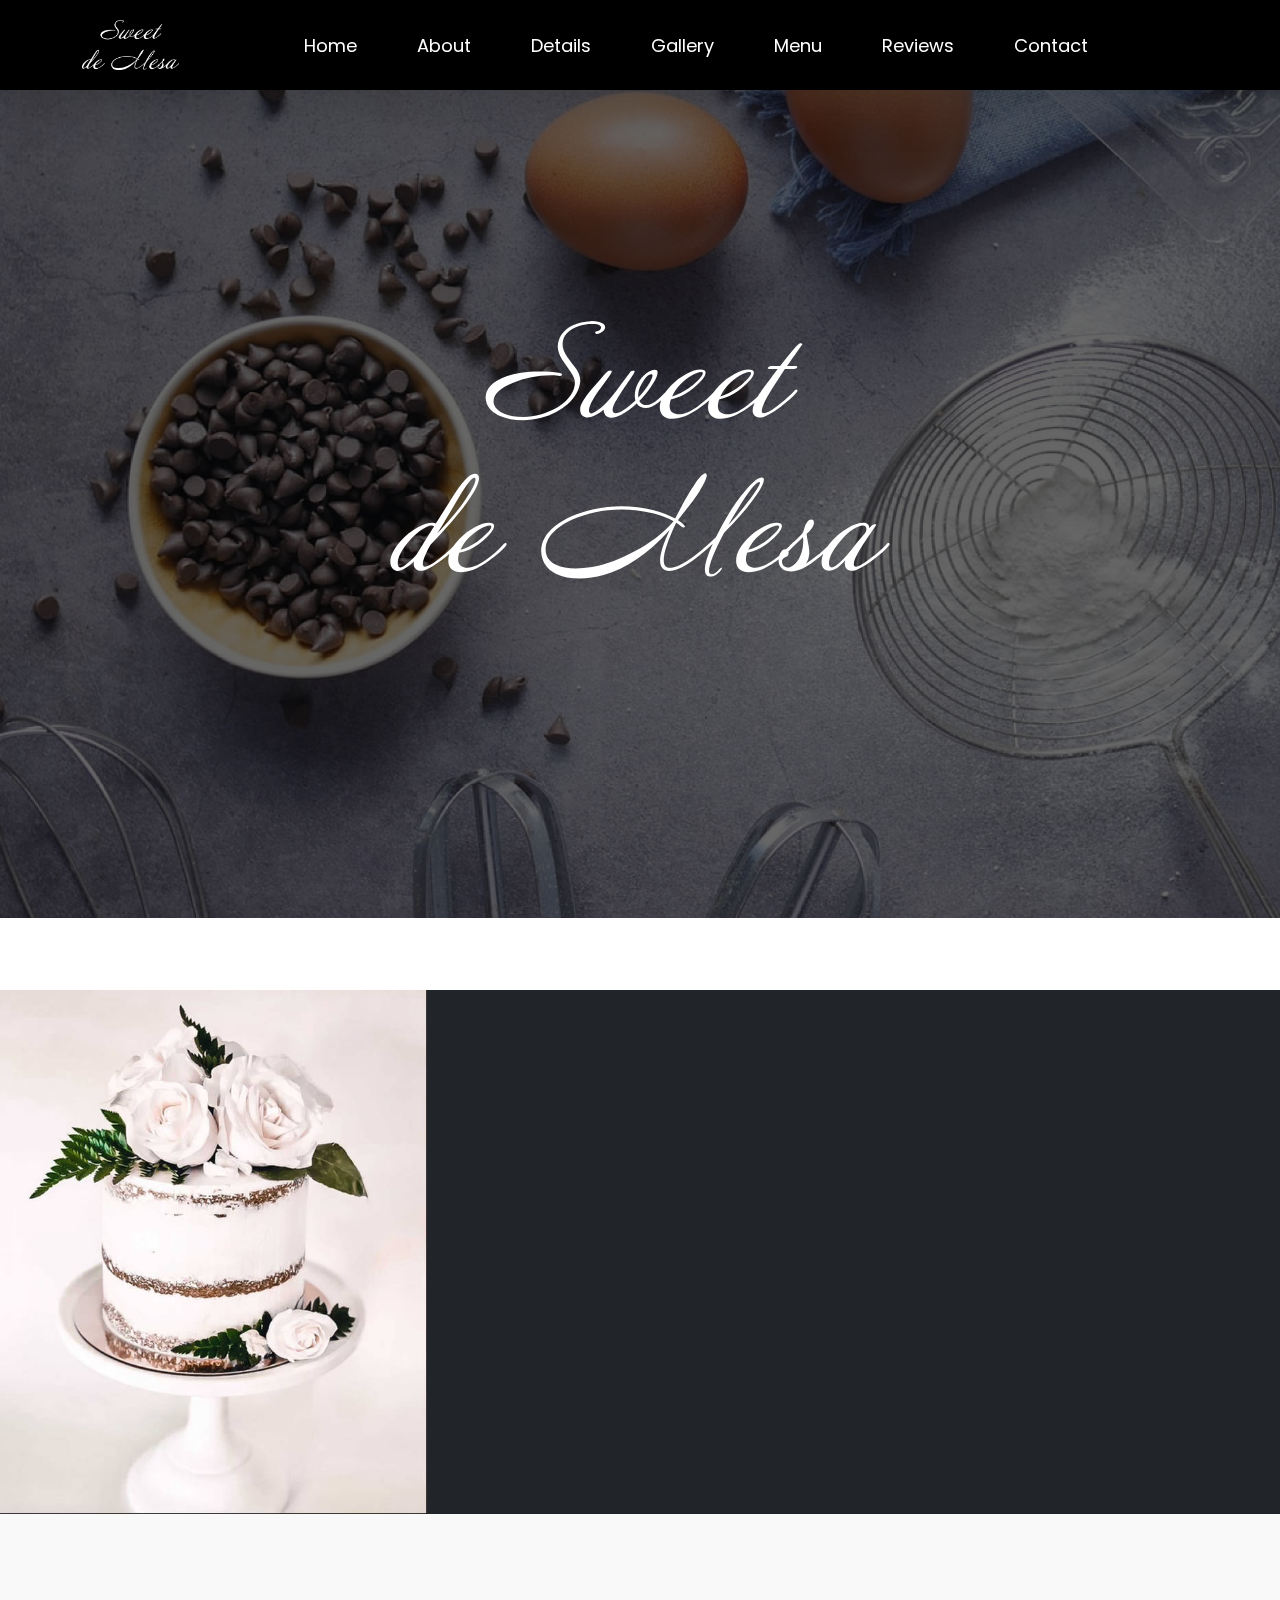
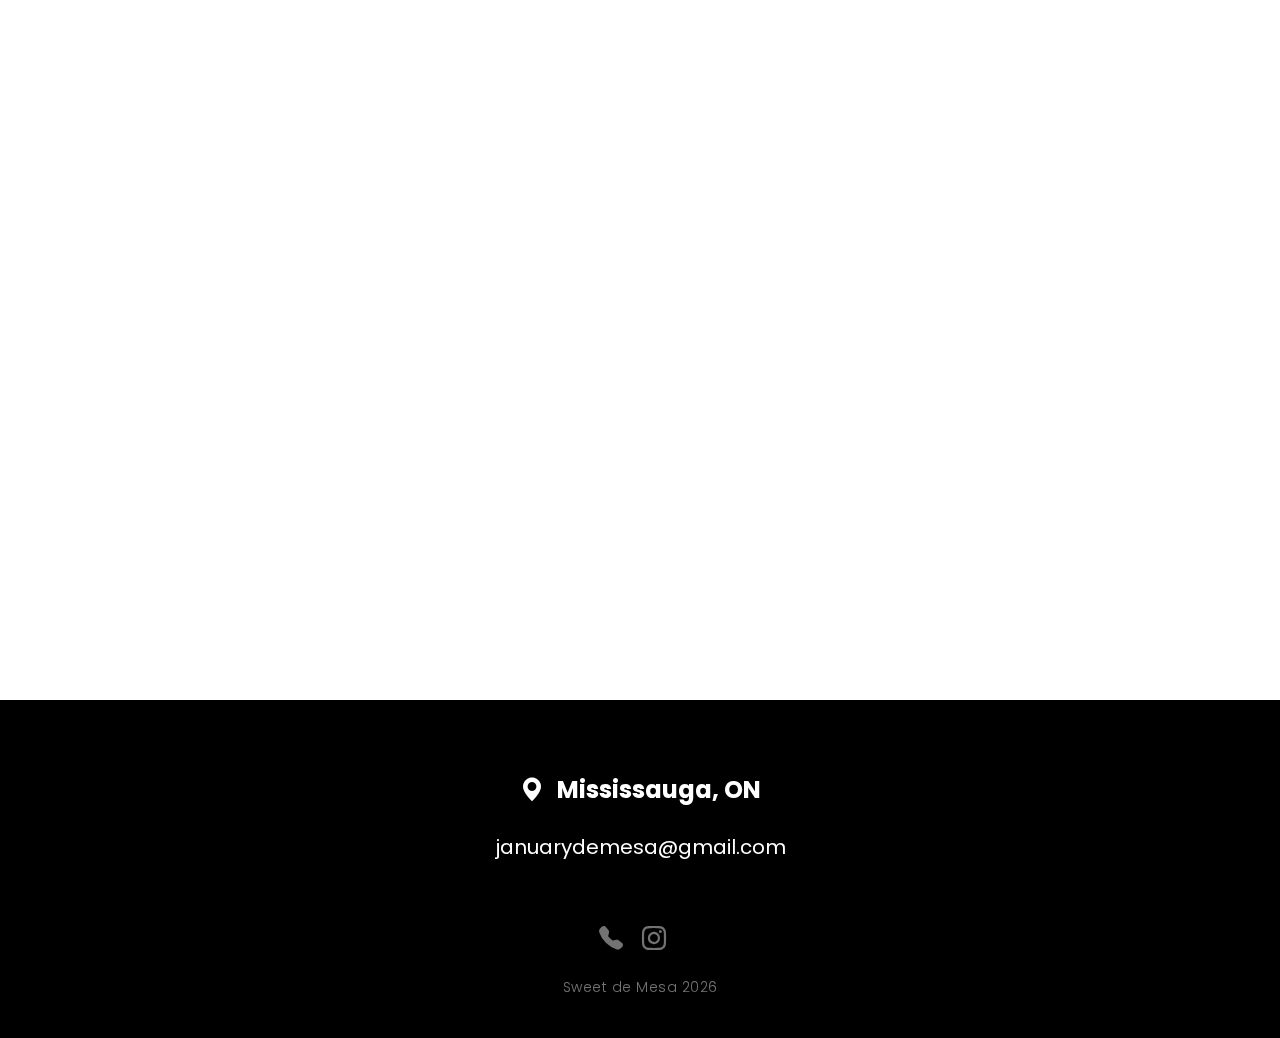
<file: index.html>
<!doctype html>
<html lang="en">
    <head>
        <meta charset="utf-8">
        <meta name="viewport" content="width=device-width, initial-scale=1">

        <meta name="description" content="">
        <meta name="author" content="">

        <title>Sweet de Mesa</title>

        <!-- CSS FILES -->
        <link rel="preconnect" href="https://fonts.googleapis.com">
        <link rel="shortcut icon" type="image/png" href="/images/cupcake.png">

        <link rel="preconnect" href="https://fonts.gstatic.com" crossorigin>
        
        <link href="https://fonts.googleapis.com/css2?family=Noto+Sans+JP:wght@100;300;400;700;900&display=swap" rel="stylesheet">
        <link href="https://fonts.googleapis.com/css?family=Poppins:300,400,700,900" rel="stylesheet">

        <link href="css/bootstrap.min.css" rel="stylesheet">
        <link href="css/bootstrap-icons.css" rel="stylesheet">
        <link rel="stylesheet" href="css/owl.carousel.min.css" />

        <link rel="stylesheet" href="css/magnific-popup.css">

        <link href="css/aos.css" rel="stylesheet">

        <link href="css/main.css" rel="stylesheet">

    </head>
    
    <body>
    
        <main>

            <nav class="navbar navbar-expand-lg bg-light shadow-lg">
                <div class="container">
                    <a class="navbar-brand" href="index.html">
                        <img class="nav-logo" src="/images/logo/logo.png" alt="logo-pink">
                    </a>

                    <button class="navbar-toggler" type="button" data-bs-toggle="collapse" data-bs-target="#navbarNav" aria-controls="navbarNav" aria-expanded="false" aria-label="Toggle navigation">
                        <span class="navbar-toggler-icon"></span>
                    </button>

                    <div class="collapse navbar-collapse" id="navbarNav">
                        <ul class="navbar-nav mx-auto">
                            <li class="nav-item active">
                                <a class="nav-link" href="#hero">Home</a>
                            </li>

                            <li class="nav-item">
                                <a class="nav-link" href="#about">About</a>
                            </li>

                            <li class="nav-item">
                                <a class="nav-link" href="#details">Details</a>
                            </li>

                            <li class="nav-item">
                                <a class="nav-link" href="#gallery">Gallery</a>
                            </li>

                            <li class="nav-item">
                                <a class="nav-link" href="#menu">Menu</a>
                            </li>

                            <li class="nav-item">
                                <a class="nav-link" href="#reviews">Reviews</a>
                            </li>

                            <li class="nav-item">
                                <a class="nav-link" href="#contact">Contact</a>
                            </li>
                        </ul>
                    </div>
                </div>
            </nav>

            <section class="hero parallax-window" data-parallax="scroll" data-image-src="images/portfolio/Parallax.png" id="hero">
                
                <div class="heroText">
                    <img class="logo-main" src="/images/logo/logo.svg" data-aos="zoom-in" data-aos-delay="800" alt="logo">

                </div>

                <!-- <div class="videoWrapper">
                    <video class="custom-video" poster="videos/screen-shot.png" autoplay muted loop>
                        <source src="videos/baking.mp4" type="video/mp4">

                        Your browser does not support the video tag.
                    </video>
                </div> -->

                <!-- <div class="overlay"></div> -->
            </section>

            <section id="about">

                <div class="container-fluid">
                    <div class="row">
                        <div class="col-lg-4 col-12 p-0">      
                            <img src="images/portfolio/IMG_9.jpg" class="img-fluid about-image" alt="">
                        </div>

                        <div class="col-lg-8 col-12 bg-dark">  
                            <div class="d-flex flex-column flex-wrap justify-content-center h-100 py-5 px-4 pt-lg-4 pb-lg-0">
                                <h2 class="text-white mb-3" data-aos="fade-up">January Rahmani</h2>

                                <p class="text-secondary-white-color about-us-2" data-aos="fade-up">Baker & Cake Decorator</p>
                                <p class="text-secondary-white-color about-us" data-aos="fade-up">January's love for baking, and her natural passion in design perfectly compliment each other to bring her customers' visions to life! January offers a variety of boutique style baked goods, from extraordinary custom cakes to beautiful custom cupcakes. She adds her unique flair, and only uses the highest quality and freshest ingredients.</p>

                                <div class="mt-3 custom-links">

                                    <a  href="https://www.instagram.com/sweetdemesa/?hl=en" target="_blank" class="text-white custom-link contact-us bi-instagram" data-aos="zoom-in" data-aos-delay="300"> Instagram <i class="bi bi-arrow-right"></i></a>
                                </div>

                            </div>
                        </div>

                    </div>
                </div>

            </section>

            <section class="news section-padding" id="details">
                <div class="container">
                    <div class="row">

                        <div class="col-12">
                            <h2 class="mb-5 text-center" data-aos="fade-up">Details</h2>
                        </div>

                        <div class="col-lg-6 col-12 mb-5 mb-lg-0 mt-3" data-aos="fade-up">
                            <h4 class="sub-header"> <i class="bi bi-cash-coin"></i> Cake Pricing</h4>
                            <p class="mt-3">Cake costs are heavily dependant on the complexity of the cake design, number of servings and flavour.</p>
                        </div>

                        <div class="col-lg-6 col-12 mb-5 mb-lg-0 mt-3" data-aos="fade-up">
                            <h4 class="sub-header"><i class="bi bi-check-circle"></i> Confirming Your Order</h4>
                            <p class="mt-3">Dates are subject to availability. We are currently booking 2-3 weeks out.</p>
                            <p>To confirm your order a 50% non-refundable deposit is required.</p>
                        </div>

                    </div>
                </div>

                <div class="container mt-5">
                    <div class="row">

                        <div class="col-lg-6 col-12 mb-5 mb-lg-0" data-aos="fade-up">
                            <h4 class="sub-header"> <i class="bi bi-calendar-event"></i> Pick up & Delivery</h4>
                            <p class="mt-3">We are by appointment only.</p>
                            <p>Friday - Sunday pick up times are between 9 - 11AM.</p>
                            <p>Monday - Thursday pick up times are between 11AM - 7PM.</p>
                            <p>Delivery is available on Saturday - Sunday only.</p>
                        </div>

                        <div class="col-lg-6 col-12 mb-5 mb-lg-0" data-aos="fade-up">
                            <h4 class="sub-header"><i class="bi bi-exclamation-triangle"></i> Allergens</h4>
                            <p class="mt-3">All of our cakes and baked confections may contain or have come in contact with a variety of nuts, gluten, dairy, egg, and soy products. It is important to notify Sweet de Mesa of any allergies or dietary restrictions prior to confirming your order.</p>
                        </div>

                    </div>
                </div>
            </section>

            <section class="section-padding" id="gallery">
                <div class="container">
                    <div class="row">

                        <div class="col-12">
                            <h2 class="mb-5 text-center" data-aos="fade-up">Gallery</h2>
                        </div>

                        <div class="col-lg-4 col-12">
                            <div class="portfolio-thumb mb-5" data-aos="fade-up">
                                <a href="images/portfolio/IMG_1.jpg" class="image-popup">
                                    <img src="images/portfolio/IMG_1.jpg" class="img-fluid portfolio-image" alt="">
                                </a>
                            </div> 

                            <div class="portfolio-thumb mb-5" data-aos="fade-up">
                                <a href="images/portfolio/IMG_2.jpg" class="image-popup">
                                    <img src="images/portfolio/IMG_2.jpg" class="img-fluid portfolio-image" alt="">
                                </a>
                            </div> 

                            <div class="portfolio-thumb mb-5" data-aos="fade-up">
                                <a href="images/portfolio/IMG_3.jpg" class="image-popup">
                                    <img src="images/portfolio/IMG_3.jpg" class="img-fluid portfolio-image" alt="">
                                </a>
                            </div> 

                            <div class="portfolio-thumb mb-5" data-aos="fade-up">
                                <a href="images/portfolio/IMG_10.jpg" class="image-popup">
                                    <img src="images/portfolio/IMG_10.jpg" class="img-fluid portfolio-image" alt="">
                                </a>
                            </div> 
                        </div>

                        <div class="col-lg-4 col-12">
                            <div class="portfolio-thumb mb-5" data-aos="fade-up">
                                <a href="images/portfolio/IMG_4.jpg" class="image-popup">
                                    <img src="images/portfolio/IMG_4.jpg" class="img-fluid portfolio-image" alt="">
                                </a>
                            </div> 

                            <div class="portfolio-thumb mb-5" data-aos="fade-up">
                                <a href="images/portfolio/IMG_5.jpg" class="image-popup">
                                    <img src="images/portfolio/IMG_5.jpg" class="img-fluid portfolio-image" alt="">
                                </a>
                            </div> 

                            <div class="portfolio-thumb mb-5" data-aos="fade-up">
                                <a href="images/portfolio/IMG_6.jpg" class="image-popup">
                                    <img src="images/portfolio/IMG_6.jpg" class="img-fluid portfolio-image" alt="">
                                </a>
                            </div> 

                            <div class="portfolio-thumb mb-5" data-aos="fade-up">
                                <a href="images/portfolio/IMG_9.jpg" class="image-popup">
                                    <img src="images/portfolio/IMG_9.jpg" class="img-fluid portfolio-image" alt="">
                                </a>
                            </div> 
                        </div>

                        <div class="col-lg-4 col-12">
                            <div class="portfolio-thumb mb-5" data-aos="fade-up">
                                <a href="images/portfolio/IMG_7.jpg" class="image-popup">
                                    <img src="images/portfolio/IMG_7.jpg" class="img-fluid portfolio-image" alt="">
                                </a>
                            </div> 

                            <div class="portfolio-thumb mb-5" data-aos="fade-up">
                                <a href="images/portfolio/IMG_8.jpg" class="image-popup">
                                    <img src="images/portfolio/IMG_8.jpg" class="img-fluid portfolio-image" alt="">
                                </a>
                            </div> 

                            <div class="portfolio-thumb mb-5" data-aos="fade-up">
                                <a href="images/portfolio/IMG_13.jpg" class="image-popup">
                                    <img src="images/portfolio/IMG_13.jpg" class="img-fluid portfolio-image" alt="">
                                </a>
                            </div> 

                            <div class="portfolio-thumb mb-5" data-aos="fade-up">
                                <a href="images/portfolio/IMG_12.jpg" class="image-popup">
                                    <img src="images/portfolio/IMG_12.jpg" class="img-fluid portfolio-image" alt="">
                                </a>
                            </div> 
                        </div>

                    </div>
                </div>
            </section>

            <section class="news section-padding" id="menu">
                <div class="container">
                    <div class="row">

                        <div class="col-12">
                            <h2 class="mb-5 text-center" data-aos="fade-up">Menu</h2>
                        </div>

                        <div class="col-lg-4 col-12 mb-5 mb-lg-0">
                            <div class="news-thumb" data-aos="fade-up">
                                <a href="/images/Menu-1.pdf" target="_blank" class="news-image-hover news-image-hover-warning">
                                    <img src="images/news/Signature.png" class="img-fluid large-news-image news-image" alt="">
                                </a>

                                <div class="news-category bg-warning text-white">Cake Flavours</div>
                                
            
                            </div> 
                        </div>

                        <div class="col-lg-4 col-12 mb-5 mb-lg-0">
                            <div class="news-thumb" data-aos="fade-up">
                                <a href="/images/Menu-2.pdf" target="_blank" class="news-image-hover news-image-hover-warning">
                                    <img src="images/news/Premium.png" class="img-fluid large-news-image news-image" alt="">
                                </a>

                                <div class="news-category bg-warning text-white">Extra Sweetness</div>
                                
            
                            </div> 
                        </div>

                        <div class="col-lg-4 col-12 mb-5 mb-lg-0">
                            <div class="news-thumb" data-aos="fade-up">
                                <a href="/images/Menu-3.pdf" target="_blank" class="news-image-hover news-image-hover-warning">
                                    <img src="images/news/Boxes.png" class="img-fluid large-news-image news-image" alt="">
                                </a>

                                <div class="news-category bg-warning text-white">Specialty Boxes</div>
                                
            
                            </div> 
                        </div>

                    </div>
                </div>
            </section>

            <section class="section-padding review parallax-window" data-parallax="scroll" data-image-src="images/portfolio/Parallax.png"id="reviews">
				
                <div class="col-12">
                    <h2 class="mb-5 text-center review-title" data-aos="fade-up">Reviews</h2>
                </div>

				<div class="container">
				<div class="slide-one-item home-slider owl-carousel" data-aos="fade-up">
					<div>
						<div class="testimonial"
						
                            <blockquote>
                                <p class="mb-5">&ldquo;January’s work far exceeded my expectations. Not only do her creations look amazing, they also taste just as good. I highly recommend Sweet de Mesa!&rdquo;</p>
                            </blockquote>
			
                            <figure class="mb-4 d-flex align-items-center justify-content-center">
                                <div>
                                    <i class="fas fa-user-circle"></i>
                                </div>
                                <p class="bold">Caitlyn & Sam</p>
                            </figure>
						</div>
					</div>
					<div>
						<div class="testimonial">
			
						<blockquote class="mb-5">
							<p>&ldquo;January is SO talented! I ordered a cake and cupcakes for my baby shower and everything was absolutely beautiful and so delicious! It was exactly what I was looking for. I will be using Sweet de Mesa again and again!&rdquo;</p>
						</blockquote>
						<figure class="mb-4 d-flex align-items-center justify-content-center">
							<div>
								<i class="fas fa-user-circle"></i>
							</div>
							<p class="bold">Lori M.</p>
						</figure>
						
						</div>
					</div>
			
					<div>
						<div class="testimonial">
			
						<blockquote class="mb-5">
							<p>&ldquo;I have used Sweet de Mesa twice now for cakes and I am never disappointed. Not only are they stunning but they taste delicious. I highly recommend.&rdquo;</p>
						</blockquote>
						<figure class="mb-4 d-flex align-items-center justify-content-center">
							<div>
								<i class="fas fa-user-circle"></i>
							</div>
							<p class="bold">Sara P.</p>
						</figure>
			
						
						</div>
					</div>
			
					<div>
						<div class="testimonial">
			
						<blockquote class="mb-5">
							<p>&ldquo;Sweet de Mesa is fantastic! We do not celebrate any occasion without one of her creations.&rdquo;</p>
						</blockquote>
						<figure class="mb-4 d-flex align-items-center justify-content-center">
							<div>
								<i class="fas fa-user-circle"></i>
							</div>
							<p class="bold">Robin O.</p>
						</figure>
			
						</div>
					</div>
			
					</div>
				
			</section>

            <section class="contact section-padding" id="contact">
                <div class="container">
                    <div class="row">
                        
                        <div class="col-lg-7 col-12 mx-auto">

                            <h2 class="mb-4 text-center" data-aos="fade-up">Contact me</h2>

                            <p class="text-secondary-black-color sub" data-aos="fade-up">For all cakes and dessert inquiries kindly include the date of the event and the number of servings needed.</p>

                            <p class="text-secondary-black-color mb-5 sub" data-aos="fade-up">Please allow up to 24 hours for a response, your patience is greatly appreciated.</p>

                            <form name="contact" class="contact-form" role="form" data-aos="fade-up" netlify>

                                <div class="row">
                                    
                                    <div class="col-lg-6 col-6">
                                        <label for="name" class="form-label">Name <sup class="text-danger">*</sup></label>

                                        <input type="text" name="name" id="name" class="form-control" placeholder="Full name" required>
                                    </div>

                                    <div class="col-lg-6 col-6">
                                        <label for="email" class="form-label">Email <sup class="text-danger">*</sup></label>

                                        <input type="email" name="email" id="email" pattern="[^ @]*@[^ @]*" class="form-control" placeholder="Email address" required>
                                    </div>

                                    <div class="col-12 my-4">
                                        <label for="message" class="form-label">Message</label>

                                        <textarea name="message" rows="6" class="form-control" id="message" placeholder="Type your message here..." required></textarea>
                                        
                                    </div>

                                    
                                </div>

                                <div class="col-lg-5 col-12 mx-auto mt-5">
                                    <button type="submit" class="form-control">Send Message</button>
                                </div>
                            </form>
                        </div>

                    </div>
                </div>
            </section>

        </main>

        <footer class="site-footer">
            <div class="container">
                <div class="row">

                    <div class="col-12">
                        <h5 class="text-white">
                            <i class="bi-geo-alt-fill me-2"></i>
                            Mississauga, ON
                        </h5>

                        <a href="mailto:januarydemesa@gmail.com" target="_top" class="custom-link mt-3 mb-5">
                            januarydemesa@gmail.com
                        </a>
                    </div>

                    <div class="col-12 col-5 ms-auto">
                        <ul class="social-icon">
                            <li><a href="tel:+1-647-298-0185" class="social-icon-link bi bi-telephone-fill"></a></li>

                            <li><a href="https://www.instagram.com/sweetdemesa/?hl=en" target="_blank" class="social-icon-link bi-instagram"></a></li>

                        </ul>
                    </div>

                    <div class="col-12 mt-3">
                        <p class="copyright-text mb-0">Sweet de Mesa <script>document.write(new Date().getFullYear());</script></p>
                    
                    </div>

                </div>
            </section>
        </footer>

        <!-- JAVASCRIPT FILES -->
        <script src="js/jquery.min.js"></script>
        <script src="js/bootstrap.bundle.min.js"></script>
        <script src="js/jquery.sticky.js"></script>
        <script src="js/parallax.min.js"></script>
        <script src="js/aos.js"></script>
        <script src="js/owl.carousel.min.js"></script>
        <script src="js/jquery.magnific-popup.min.js"></script>
        <script src="js/magnific-popup-options.js"></script>
        <script src="js/scrollspy.min.js"></script>
        <script src="js/custom.js"></script>

    </body>
</html>
</file>
<file: css/main.css>
/*---------------------------------------
  CUSTOM PROPERTIES ( VARIABLES )             
-----------------------------------------*/
:root {
	--white-color: #ffffff;
	/* --primary-color: #ffc107; */
	--primary-color: #ff696c;
	--section-bg-color: #f9f9f9;
	--dark-color: #000000;
	--grey-color: #fcfeff;
	--text-secondary-white-color: rgba(255, 255, 255, 0.98);
	--title-color: #565758;
	--p-color: #717275;

	/* --body-font-family:           'Noto Sans JP', sans-serif; */
	--body-font-family: 'Poppins', sans-serif;

	--h1-font-size: 72px;
	--h2-font-size: 42px;
	--h3-font-size: 36px;
	--h4-font-size: 32px;
	--h5-font-size: 24px;
	--h6-font-size: 22px;
	--p-font-size: 20px;
	--copyright-text-font-size: 14px;
	--custom-link-font-size: 12px;

	--font-weight-light: 300;
	--font-weight-normal: 400;
	--font-weight-bold: 700;
	--font-weight-black: 900;
}

body,
html {
	height: 100%;
}

body {
	background: var(--white-color);
	font-family: var(--body-font-family);
	position: relative;
}

/*---------------------------------------
  TYPOGRAPHY               
-----------------------------------------*/

h2,
h3,
h4,
h5,
h6 {
	color: var(--dark-color);
	line-height: inherit;
}

h1,
h2,
h3,
h4,
h5,
h6 {
	font-weight: var(--font-weight-bold);
}

h1,
h2 {
	font-weight: var(--font-weight-bold);
}

h1 {
	font-size: var(--h1-font-size);
	line-height: normal;
}

h2 {
	font-size: var(--h2-font-size);
}

h3 {
	font-size: var(--h3-font-size);
}

h4 {
	font-size: var(--h4-font-size);
}

h5 {
	font-size: var(--h5-font-size);
}

h6 {
	font-size: var(--h6-font-size);
}

p {
	/* color: var(--p-color); */
	color: #000;
	font-size: var(--p-font-size);
	font-weight: var(--font-weight-light);
	letter-spacing: 0.5px;
}

.text-secondary-white-color {
	color: var(--text-secondary-white-color);
}

a,
button {
	touch-action: manipulation;
	transition: all 0.3s;
}

a {
	color: var(--p-color);
	text-decoration: none;
}

a:hover {
	color: var(--primary-color);
}

::selection {
	background: var(--dark-color);
	color: var(--white-color);
}

.custom-underline {
	border-bottom: 2px solid var(--white-color);
	color: var(--white-color);
	padding-bottom: 4px;
}

.videoWrapper {
	position: relative;
	padding-bottom: 56.25%;
	height: 0;
	z-index: -100;
}

.custom-video {
	position: absolute;
	top: 0;
	left: 0;
	width: 100%;
	height: 100%;
}

.overlay {
	background: linear-gradient(to top, #000, transparent 90%);
	position: absolute;
	top: 0;
	right: 0;
	bottom: 0;
	left: 0;
}

/*---------------------------------------
  CUSTOM LINK               
-----------------------------------------*/
.custom-links {
	max-width: 230px;
}

.custom-link {
	position: relative;
	overflow: hidden;
	z-index: 1;
	display: inline-block;
	transition: all 0.3s cubic-bezier(0.645, 0.045, 0.355, 1);
	color: #fff !important;
}

.custom-link::after {
	content: '';
	width: 0;
	height: 2px;
	bottom: 0;
	position: absolute;
	left: auto;
	right: 0;
	z-index: -1;
	transition: width 0.6s cubic-bezier(0.25, 0.8, 0.25, 1) 0s;
	background: currentColor;
}

.custom-link:hover::after {
	width: 100%;
	left: 0;
	right: auto;
}

.custom-link:hover,
.custom-link:hover::after {
	color: #ff696c;
}

b,
strong {
	font-weight: var(--font-weight-bold);
}

/*---------------------------------------
  NAVIGATION               
-----------------------------------------*/

.navbar {
	z-index: 10;
	right: 0;
	left: 0;
	padding-top: 15px;
	padding-bottom: 15px;
}

.navbar-brand {
	color: var(--primary-color);
	font-size: 24px;
	font-weight: var(--font-weight-bold);
}

.navbar-expand-lg .navbar-nav .nav-link {
	padding-right: 30px;
	padding-left: 30px;
	text-align: center;
}

/* .navbar-nav .nav-link::after {
	content: '\f589';
	font-family: bootstrap-icons;
	display: inline-block;
	margin-left: 10px;
	color: var(--primary-color);
	opacity: 0;
	-webkit-transition: opacity 0.3s, -webkit-transform 0.3s;
	-moz-transition: opacity 0.3s, -moz-transform 0.3s;
	transition: opacity 0.3s, transform 0.3s;
	-webkit-transform: translateY(10px);
	-moz-transform: translateY(10px);
	transform: translateY(10px);
} */

.navbar-nav .nav-link:hover::after {
	opacity: 1;
	-webkit-transform: translateY(0px);
	-moz-transform: translateY(0px);
	transform: translateY(0px);
}

.navbar-nav .nav-link {
	/* color: var(--p-color); */
	color: #fff;
	font-size: 18px;
	font-weight: var(--font-weight-normal);
	position: relative;
}

.navbar-nav .nav-link:hover::after,
.navbar-nav .nav-item.active .nav-link::after {
	color: var(--primary-color);
	opacity: 1;
	-webkit-transform: translateY(0px);
	-moz-transform: translateY(0px);
	transform: translateY(0px);
}

.navbar-nav .nav-item.active .nav-link,
.nav-link:focus,
.nav-link:hover {
	/* color: var(--dark-color); */
	color: var(--primary-color);
}

.nav-link:focus {
	/* color: var(--p-color); */
	color: var(--primary-color);
}

.navbar-toggler {
	border: 0;
	padding: 0;
	cursor: pointer;
	margin: 0;
	width: 30px;
	height: 35px;
	outline: none;
}

.navbar-toggler:focus {
	outline: none;
	box-shadow: none;
}

.navbar-toggler[aria-expanded='true'] .navbar-toggler-icon {
	background: transparent;
}

.navbar-toggler[aria-expanded='true'] .navbar-toggler-icon:before,
.navbar-toggler[aria-expanded='true'] .navbar-toggler-icon:after {
	transition: top 300ms 50ms ease, -webkit-transform 300ms 350ms ease;
	transition: top 300ms 50ms ease, transform 300ms 350ms ease;
	transition: top 300ms 50ms ease, transform 300ms 350ms ease,
		-webkit-transform 300ms 350ms ease;
	top: 0;
}

.navbar-toggler[aria-expanded='true'] .navbar-toggler-icon:before {
	transform: rotate(45deg);
}

.navbar-toggler[aria-expanded='true'] .navbar-toggler-icon:after {
	transform: rotate(-45deg);
}

.navbar-toggler .navbar-toggler-icon {
	/* background: var(--dark-color); */
	background: #fff;
	transition: background 10ms 300ms ease;
	display: block;
	width: 30px;
	height: 2px;
	position: relative;
}

.navbar-toggler .navbar-toggler-icon:before,
.navbar-toggler .navbar-toggler-icon:after {
	transition: top 300ms 350ms ease, -webkit-transform 300ms 50ms ease;
	transition: top 300ms 350ms ease, transform 300ms 50ms ease;
	transition: top 300ms 350ms ease, transform 300ms 50ms ease,
		-webkit-transform 300ms 50ms ease;
	position: absolute;
	right: 0;
	left: 0;
	/* background: var(--dark-color); */
	background: #fff;
	width: 30px;
	height: 2px;
	content: '';
}

.navbar-toggler .navbar-toggler-icon:before {
	top: -8px;
}

.navbar-toggler .navbar-toggler-icon:after {
	top: 8px;
}

/*---------------------------------------
  HERO              
-----------------------------------------*/
/* .hero {
	position: relative;
	overflow: hidden;
	background: url(/images/portfolio/IMG_14.jpg) no-repeat fixed center center;
	-webkit-background-size: cover;
	-moz-background-size: cover;
	-o-background-size: cover;
	background-size: cover;
} */

@media screen and (min-width: 992px) {
	.hero {
		height: 100vh;
	}

	.custom-video,
	.news-detail-image {
		object-fit: cover;
		width: 100vw;
		height: 100vh;
	}

	.sticky-wrapper {
		position: relative;
		bottom: 76px;
	}
}

.heroText {
	position: absolute;
	z-index: 9;
	left: 50%;
	top: 50%;
	transform: translate(-50%, -50%);
	width: 85%;
	text-align: center;
}

/*---------------------------------------
  ABOUT & TEAM MEMBERS               
-----------------------------------------*/
.about-image,
.team-image {
	width: 100%;
	height: 100%;
	max-height: 635px;
	min-height: 475px;
	object-fit: cover;
}

.team-thumb {
	background: var(--white-color);
	position: absolute;
	bottom: 0;
	right: 0;
	width: 65%;
	padding: 22px 32px 32px 32px;
}

.carousel-control-next,
.carousel-control-prev {
	top: auto;
	bottom: 2.5rem;
}

.carousel-control-prev {
	right: 4rem;
	left: auto;
}

.carousel-control-next-icon,
.carousel-control-prev-icon {
	background-color: var(--dark-color);
	background-size: 50% 50%;
	border-radius: 100px;
	width: 3rem;
	height: 3rem;
}

/*---------------------------------------
  PORTFOLIO               
-----------------------------------------*/
.portfolio-thumb {
	position: relative;
	overflow: hidden;
}

.portfolio-info {
	margin: 20px;
}

/*---------------------------------------
  NEWS & EVENTS               
-----------------------------------------*/

.news,
.related-news {
	background: var(--section-bg-color);
}

/* #gallery {
	background: var(--section-bg-color);
} */

.news-thumb {
	position: relative;
}

.news-category {
	background: var(--white-color);
	position: absolute;
	z-index: 9;
	top: 0;
	left: 0;
	padding: 4px 12px;
	display: inline-block;
}

.news-title {
	margin-top: 15px;
	margin-bottom: 15px;
}

.news-title-link {
	/* color: var(--title-color); */
	color: black;
	display: inline-block;
}

.news-title-link:hover {
	color: var(--dark-color);
}

.portfolio-image,
.news-image {
	display: block;
	transition: transform 0.6s ease-out;
}

.news-image-hover {
	display: inline-block;
	position: relative;
	overflow: hidden;
	z-index: 1;
	transition: all 0.3s cubic-bezier(0.645, 0.045, 0.355, 1);
	padding-bottom: 4px;
	height: 100%;
}

.news-image-hover::after {
	content: '';
	width: 0;
	height: 4px;
	bottom: 0;
	position: absolute;
	left: auto;
	right: 0;
	z-index: -1;
	transition: width 0.6s cubic-bezier(0.25, 0.8, 0.25, 1) 0s;
	background: #198754;
}

.news-image-hover-warning::after {
	background: #ff696c;
}

.news-image-hover-primary::after {
	background: #0d6efd;
}

.news-image-hover-success::after {
	background: #198754;
}

.news-image-hover:hover::after {
	width: 100%;
	left: 0;
	right: auto;
	z-index: 9;
}

.image-popup:hover .portfolio-image,
.news-image-hover:hover .news-image {
	transform: scale(1.02);
}

.news-two-column {
	min-height: 199px;
	margin-bottom: 16px;
}

.news-two-column .news-image {
	width: 100%;
	height: 100%;
	object-fit: cover;
}

.social-share-link,
.social-share-link + span {
	color: rgba(255, 255, 255, 0.65);
}

/*---------------------------------------
  SECTION               
-----------------------------------------*/
.section-padding {
	padding-top: 9rem;
	padding-bottom: 9rem;
}

/*---------------------------------------
  CONTACT              
-----------------------------------------*/
.contact-info {
	padding: 40px;
}

.contact-form .form-control {
	border-radius: 0;
	font-weight: var(--font-weight-normal);
	padding-top: 12px;
	padding-bottom: 12px;
}

.contact-form button[type='submit'] {
	background: var(--dark-color);
	border: none;
	border-radius: 100px;
	color: var(--white-color);
	font-weight: var(--font-weight-bold);
	text-transform: uppercase;
	padding: 16px;
	transition: all 0.6s ease-out;
}

.contact-form button[type='submit']:hover {
	background: var(--primary-color);
}

.form-label {
	/* color: var(--p-color); */
	color: black;
	font-weight: var(--font-weight-bold);
}

.map-iframe {
	display: block;
	filter: grayscale(100);
}

/*---------------------------------------
  SITE FOOTER               
-----------------------------------------*/
.site-footer {
	background: var(--dark-color);
	padding-top: 4.5rem;
	padding-bottom: 2.5rem;
	text-align: center;
}

.site-footer .custom-link {
	color: rgba(255, 255, 255, 0.65);
	font-size: var(--p-font-size);
}

.site-footer .custom-link:hover,
.site-footer .social-icon-link:hover {
	color: var(--white-color);
}

.copyright-text {
	color: rgba(255, 255, 255, 0.45);
	font-size: var(--copyright-text-font-size);
}

/*---------------------------------------
  SOCIAL ICON               
-----------------------------------------*/
.social-icon {
	margin: 0;
	padding: 0;
}

.social-icon li {
	list-style: none;
	display: inline-block;
	vertical-align: top;
}

.social-icon-link {
	color: rgba(255, 255, 255, 0.45);
	font-size: 1.5rem;
	display: inline-block;
	vertical-align: top;
	margin-top: 4px;
	margin-bottom: 4px;
	margin-right: 15px;
}

.social-icon-link:hover {
	color: var(--primary-color) !important;
}

/*---------------------------------------
  CUSTOM STYLES               
-----------------------------------------*/

.logo-main {
	width: 500px;
	height: auto;
}

.hero-sub {
	margin-top: 30px;
	font-size: 30px;
}

.contact-us {
	font-size: 20px !important;
	font-weight: 400;
}

.nav-logo {
	height: 50px;
	width: auto;
}

.sub {
	font-weight: 400;
	text-align: center;
	font-size: 16px;
}

.navbar.bg-light {
	background-color: #000 !important;
}

.underline {
	border-bottom: 5px solid black;
}

.icon {
	font-size: 16px !important;
	bottom: 3px;
}

/* Owl Carousel */

.carousel-wrap {
	margin: 30px auto;
	padding: 0 5%;
	width: 100%;
	position: relative;
}

/* fix blank or flashing items on carousel */
.owl-carousel .item {
	position: relative;
	z-index: 100;
	backface-visibility: hidden;
	-webkit-backface-visibility: hidden;
}

/* end fix */
.owl-nav > div {
	margin-top: -26px;
	position: absolute;
	top: 40%;
	color: #000;
}

.owl-nav i {
	font-size: 35px;
}

.owl-nav .owl-prev {
	left: -30px;
}

.owl-nav .owl-next {
	right: -30px;
}

.version {
	margin-left: 10px;
}

.version-two,
.wireframes {
	margin-top: 80px;
}

.user-testing {
	margin-top: 50px;
}

.changes {
	height: auto;
	width: 100%;
	margin-top: 30px;
}

.change-list {
	margin-top: 20px;
	margin-bottom: 20px;
}

.mid-fi {
	margin-top: 100px;
}

.owl-carousel .owl-dots {
	text-align: center;
}
.owl-carousel .owl-dots .owl-dot {
	display: inline-block;
	margin: 4px;
}
.owl-carousel .owl-dots .owl-dot span {
	display: inline-block;
	width: 10px;
	height: 10px;
	border-radius: 50%;
	background: #bbbbbb;
}
.owl-carousel .owl-dots .owl-dot.active span {
	background: #ff696c;
}

/* .review {
	background: #212529;
} */

.testimonial p {
	color: #fff !important;
	text-align: center;
}

.review-title {
	color: #fff;
}

.bold {
	font-weight: bold;
}

/*---------------------------------------
  RESPONSIVE STYLES               
-----------------------------------------*/
@media screen and (min-width: 1600px) {
	.news-two-column {
		min-height: 232.5px;
	}
}

@media screen and (max-width: 991px) {
	h1 {
		font-size: 48px;
	}

	h2 {
		font-size: 33px;
	}

	h3 {
		font-size: 32px;
	}

	h4 {
		font-size: 28px;
	}

	h5 {
		font-size: 20px;
	}

	h6 {
		font-size: 18px;
	}

	.navbar {
		padding-top: 10px;
		padding-bottom: 10px;
	}

	.section-padding {
		padding-top: 6rem;
		padding-bottom: 6rem;
	}

	.team-thumb {
		left: 0;
		width: auto;
	}

	.news-two-column {
		height: auto !important;
		min-height: inherit;
	}

	.news .col-12 .news-two-column:first-child {
		margin-bottom: 38px;
	}
}

@media screen and (max-width: 767px) {
	.news-detail-title {
		font-size: 36px;
	}

	.logo-main {
		height: 120px !important;
		width: auto;
	}

	.hero-sub {
		font-size: 25px;
	}

	.sub {
		font-size: small;
		text-align: center;
	}

	.custom-video {
		display: none;
	}

	/* .videoWrapper {
		background: url(/images/portfolio/IMG_4.jpg) no-repeat center center !important;
		-webkit-background-size: cover;
		-moz-background-size: cover;
		-o-background-size: cover;
		background-size: cover;
		height: 90vh;
	} */

	/* .hero {
		background: url(/images/portfolio/IMG_14.jpg) no-repeat center center !important;
		-webkit-background-size: cover;
		-moz-background-size: cover;
		-o-background-size: cover;
		background-size: cover;
		height: 90vh;
	} */

	.hero {
		height: 90vh;
		-webkit-background-size: cover;
		-moz-background-size: cover;
		-o-background-size: cover;
		background-size: cover;
	}
}

.about-us-2 {
	font-size: 30px;
	font-weight: 500;
}

.sub-header {
	font-weight: 400;
}
@media screen and (max-width: 360px) {
	h1 {
		font-size: 32px;
	}

	.heroText p {
		font-size: 14px;
	}

	.about-us {
		font-size: 12px;
	}

	.about-us-2 {
		font-size: 16px;
	}

	.logo-main {
		height: 100px !important;
		width: auto;
	}

	.hero-sub {
		font-size: medium;
	}

	.sub {
		font-size: small;
		text-align: center;
	}

	.social-icon-link {
		font-size: 1rem;
	}
}

@media screen and (max-width: 359px) {
	.news-detail-title {
		font-size: 22px;
	}
}
</file>
